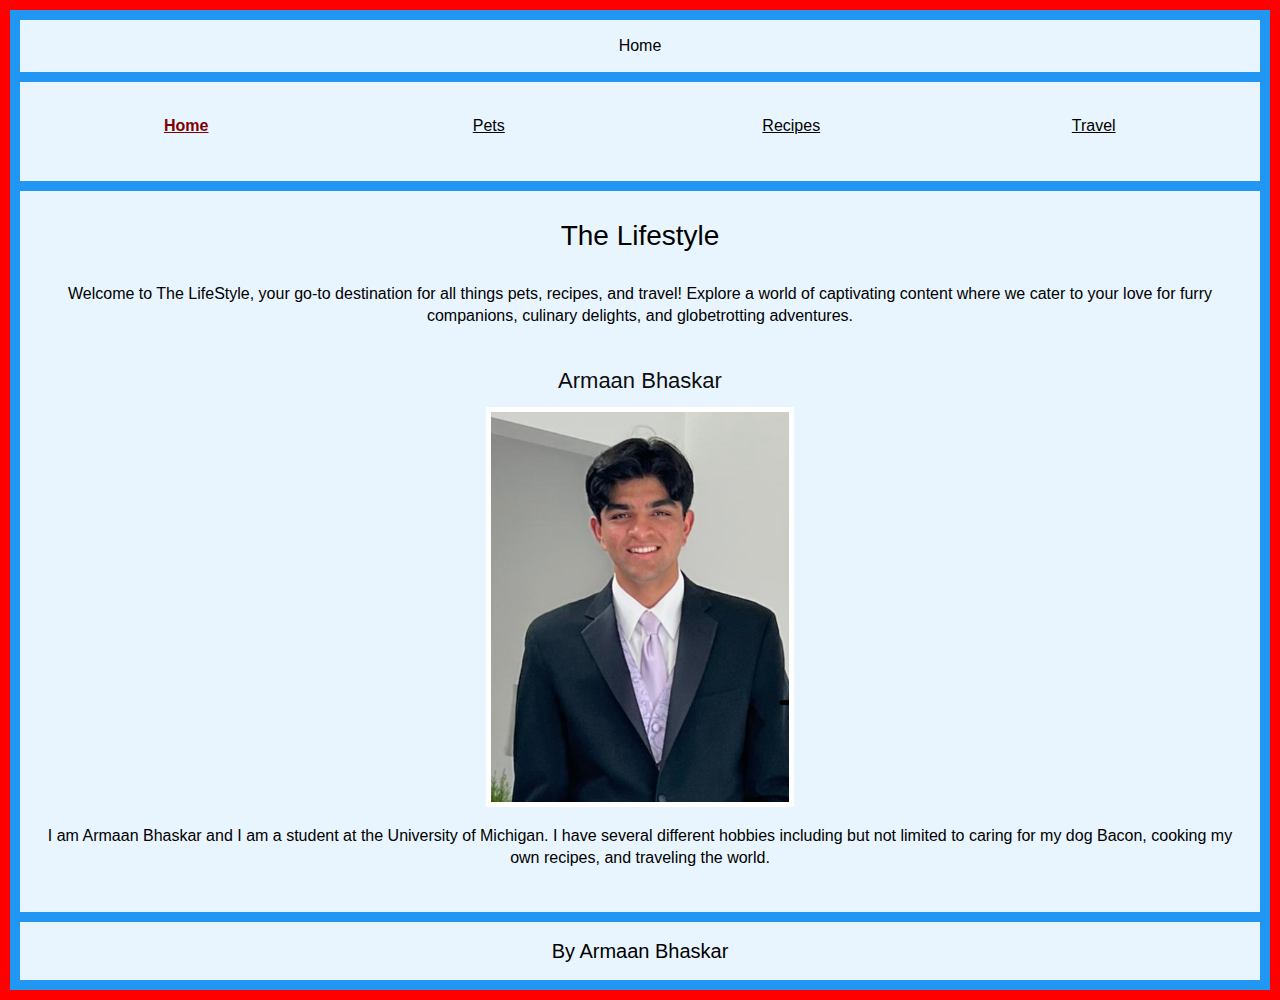
<file: index.html>
<!DOCTYPE html>
<html lang="en">
<head>
    <meta charset="UTF-8">
    <meta name="viewport" content="width=device-width, initial-scale=1.0">
    <link rel="stylesheet" type="text/css" href="css/html5reset.css">
    <link rel="stylesheet" type="text/css" href="css/style.css">
    <title>The Lifestyle</title>
</head>
<body>
    <a href="#main" class="skip-main">Skip to Main Content</a>
    <div class="grid-container">
        <header class="header">Home</header>
        <nav class="menu">
            <ul>
                <li><a href="index.html" class = "active">Home</a></li>
                <li><a href="pets.html">Pets</a></li>
                <li><a href="recipes.html">Recipes</a></li>
                <li><a href="travel.html">Travel</a></li>
            </ul>
        </nav>
        <main class="main" id="main">
            <div class="grid-item">
                <h1>The Lifestyle</h1>
                <p>Welcome to The LifeStyle, your go-to destination for all things pets, recipes, and travel! Explore a world of captivating content where we cater to your love for furry companions, culinary delights, and globetrotting adventures.</p>
            </div>
            <div class="grid-item">
                <h2>Armaan Bhaskar</h2>
                <img src="images/armaan.jpg" alt="Armaan Bhaskar">
                <p>I am Armaan Bhaskar and I am a student at the University of Michigan. I have several different hobbies including but not limited to caring for my dog Bacon, cooking my own recipes, and traveling the world.</p>
            </div>
        </main>
        <footer class="footer">By Armaan Bhaskar</footer>
    </div>
</body>
</html>
</file>
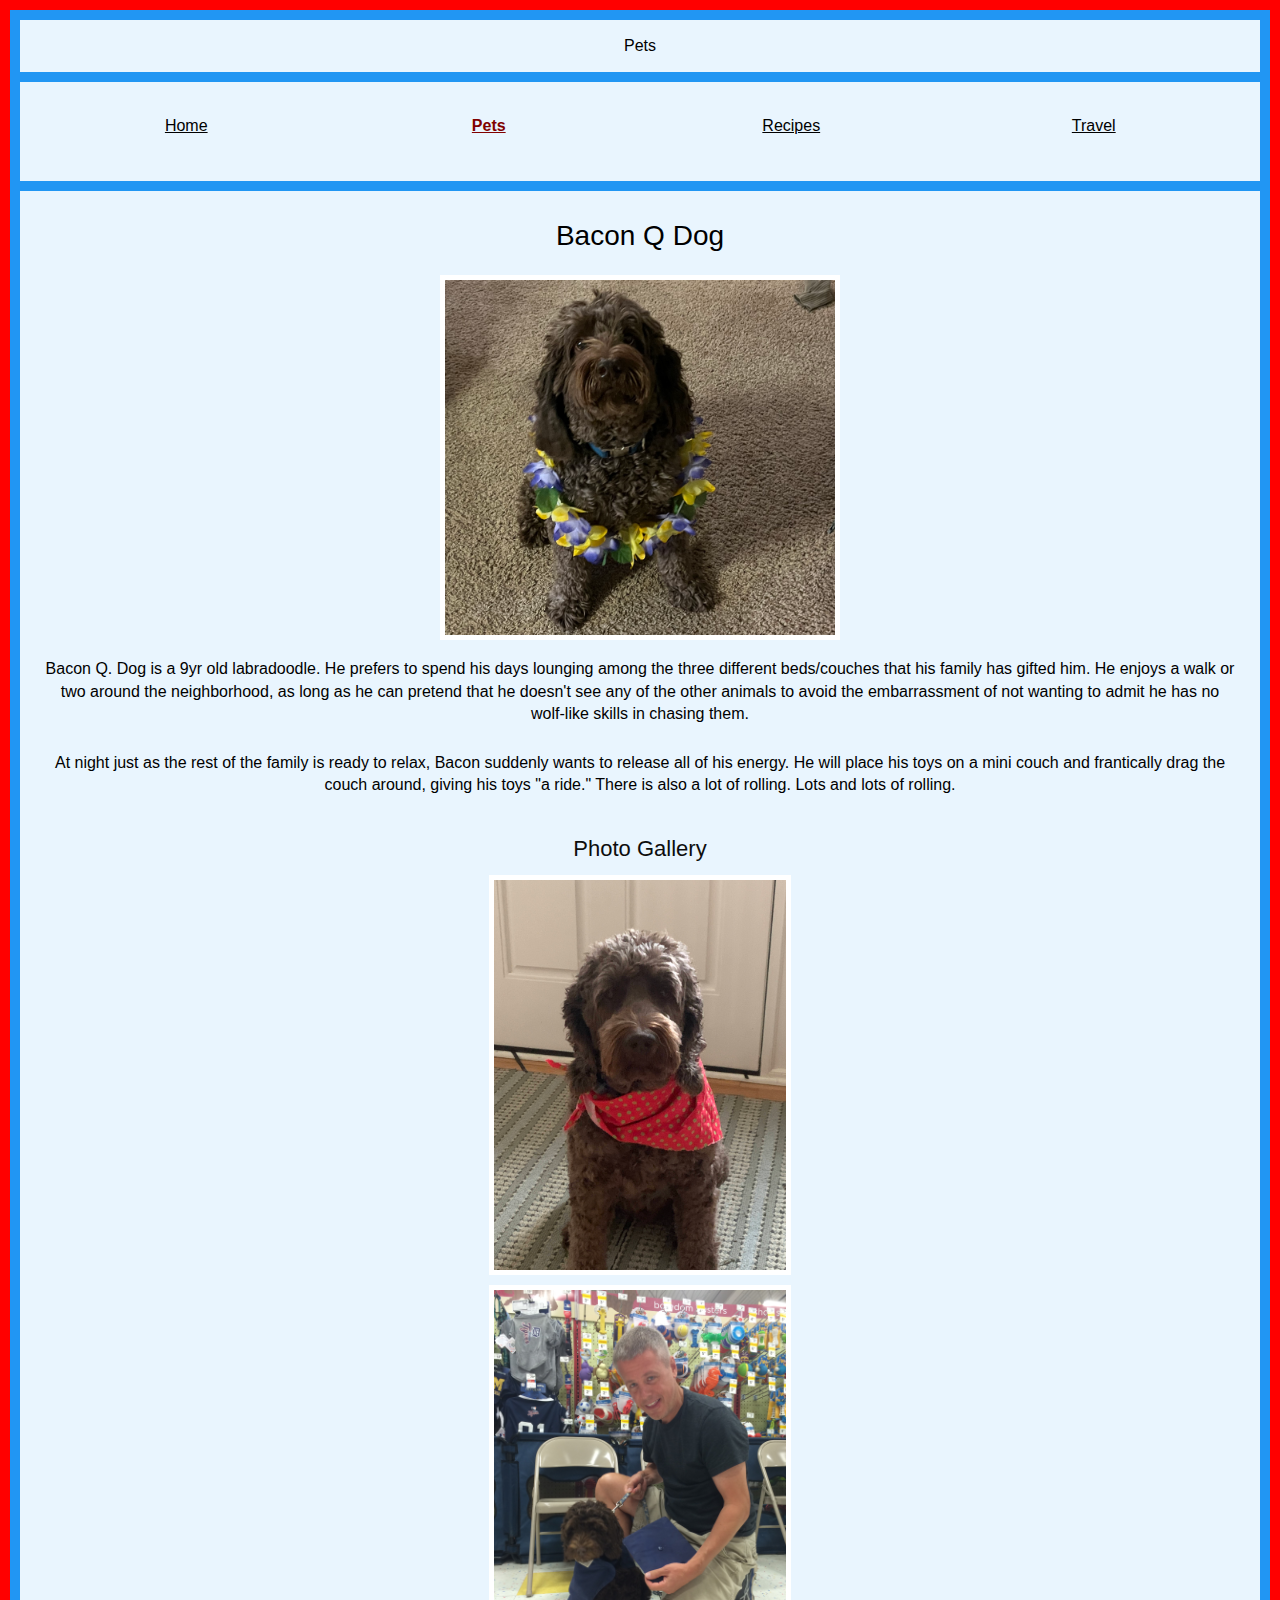
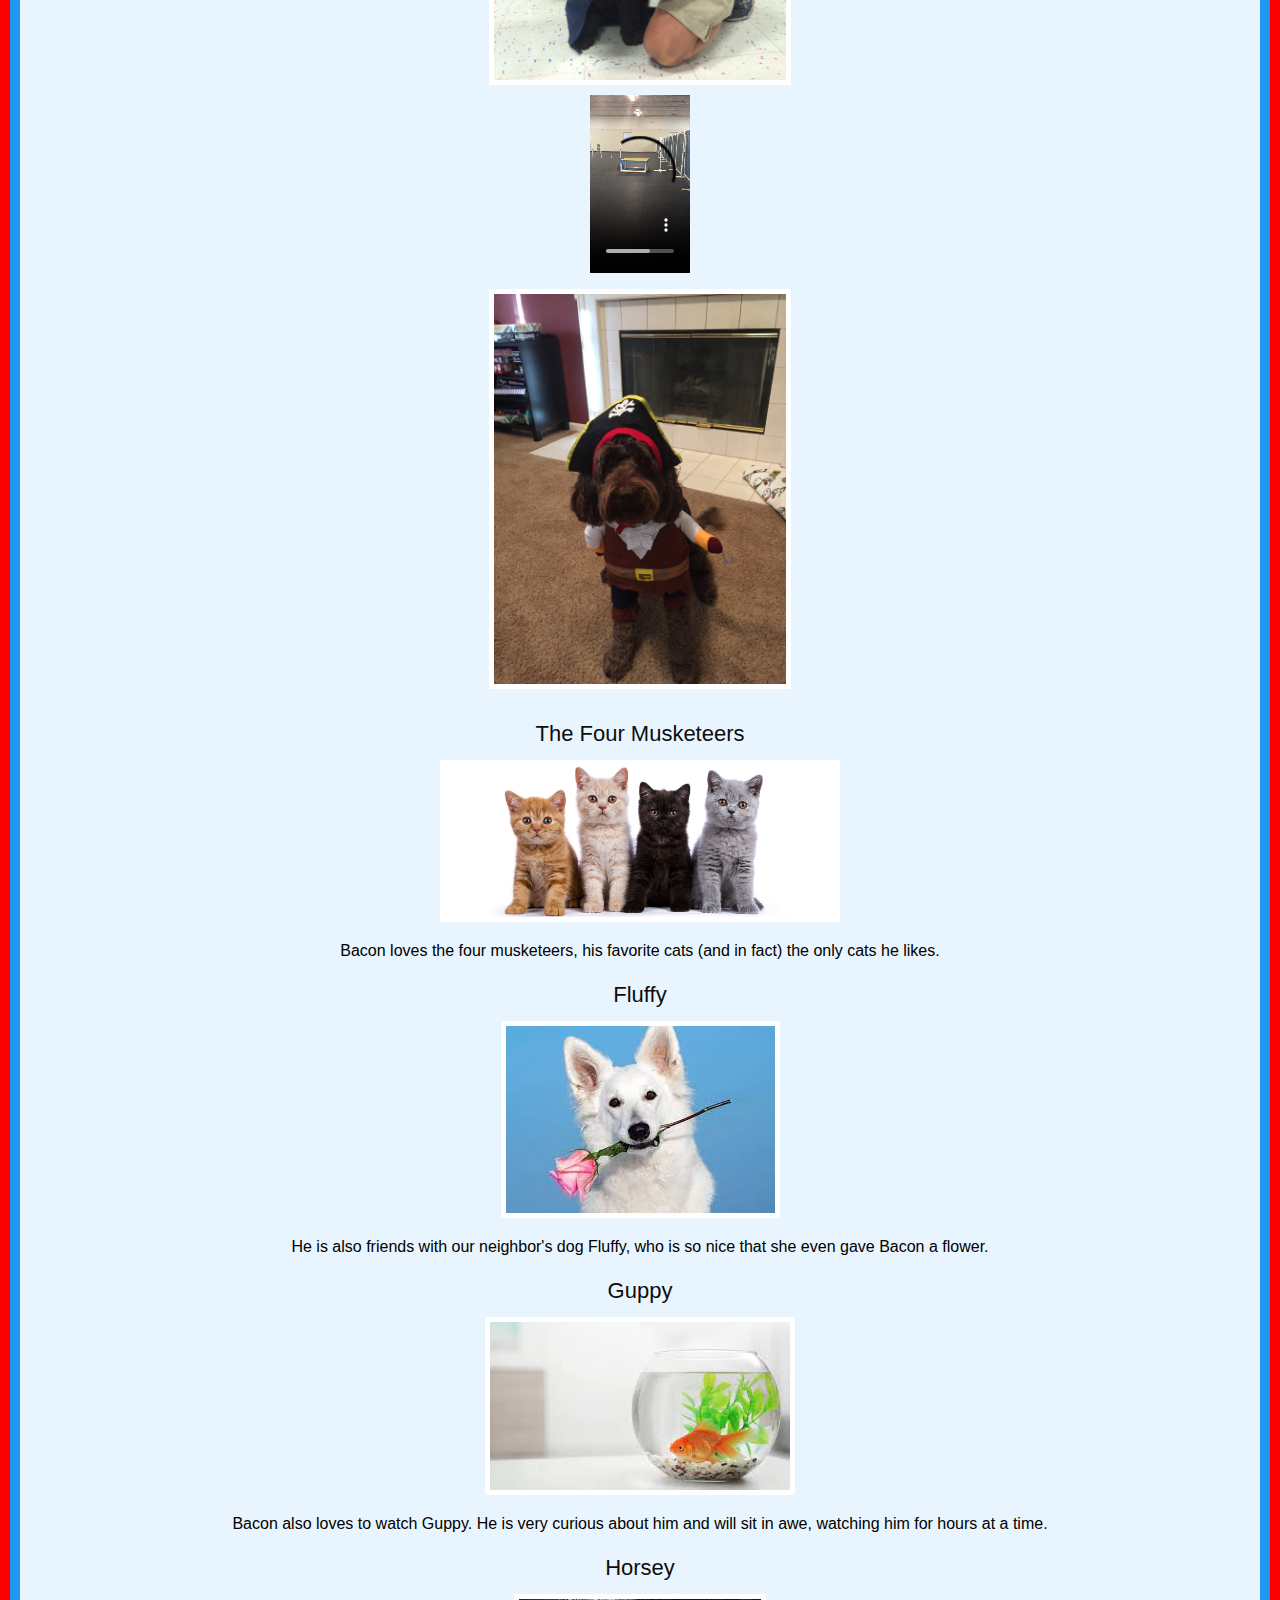
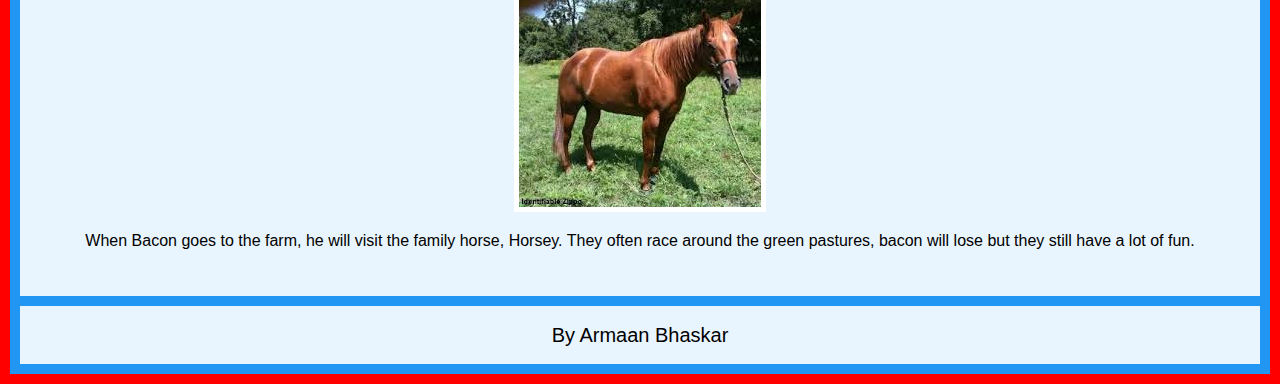
<file: pets.html>
<!DOCTYPE html>
<html lang="en">
<head>
    <meta charset="UTF-8">
    <meta name="viewport" content="width=device-width, initial-scale=1.0">
    <link rel="stylesheet" type="text/css" href="css/html5reset.css">
    <link rel="stylesheet" type="text/css" href="css/style.css">
    <title>Pets</title>
</head>
<body>
    <a href="#main" class="skip-main">Skip to Main Content</a>
    <div class="grid-container">
        <header class="header">Pets</header>
        <nav class="menu">
            <ul>
                <li><a href="index.html">Home</a></li>
                <li><a href="pets.html" class = "active">Pets</a></li>
                <li><a href="recipes.html">Recipes</a></li>
                <li><a href="travel.html">Travel</a></li>
            </ul>
        </nav>
        <main class="main" id="main">
            <div class="grid-item">
                <h1>Bacon Q Dog</h1>
                <img src="images/bacon.jpg" alt="Brown labradoodle wearing colorful lei">
                <p>Bacon Q. Dog is a 9yr old labradoodle. He prefers to spend his days lounging among the three different beds/couches that his family has gifted him. He enjoys a walk or two around the neighborhood, as long as he can pretend that he doesn't see any of the other animals to avoid the embarrassment of not wanting to admit he has no wolf-like skills in chasing them.</p>
                <p>At night just as the rest of the family is ready to relax, Bacon suddenly wants to release all of his energy. He will place his toys on a mini couch and frantically drag the couch around, giving his toys "a ride." There is also a lot of rolling. Lots and lots of rolling.</p>
            </div>
            <div class="grid-item">
                <h2>Photo Gallery</h2>
                <img src="images/bacon_bandana.JPG" alt="Brown labradoodle wearing an orange bandana">
                <img src="images/bacon_graduation.JPG" alt="Small labradoodle puppy wearing a graduation cap and gown">
                <video width="100"  controls>
                    <source src="images/bacon_agility.mov">
                    Your browser does not support the video tag.  This was a video of a girl and dog demonstrating a sit and stay procedure
                </video>
               
                <img src="images/bacon_halloween.JPG" alt="Brown labradoodle wearing a pirate costume">
            </div>
            <div class="grid-item">
                <h3>The Four Musketeers</h3>
                <img src="images/whole_lotta_cats.jpg" alt="A lot of cats together peacefully">
                <p>Bacon loves the four musketeers, his favorite cats (and in fact) the only cats he likes.</p>
                <h4> Fluffy </h4>
                <img src="images/flower_dog.jpeg" alt="Cute dog with a flower in its mouth">
                <p>  He is also friends with our neighbor's dog Fluffy, who is so nice that she even gave Bacon a flower. </p>
                <h5> Guppy </h5>
                <img src="images/fish.jpeg" alt="Small fish in a bowl">
                <p> Bacon also loves to watch Guppy. He is very curious about him and will sit in awe, watching him for hours at a time. </p>
                <h6> Horsey </h6>
                <img src="images/horse.jpeg" alt="Brown horse in a field">
                <p> When Bacon goes to the farm, he will visit the family horse, Horsey. They often race around the green pastures, bacon will lose but they still have a lot of fun.</p>
            </div>
        </main>
        <footer class="footer">By Armaan Bhaskar</footer>
    </div>
</body>
</html>
</file>
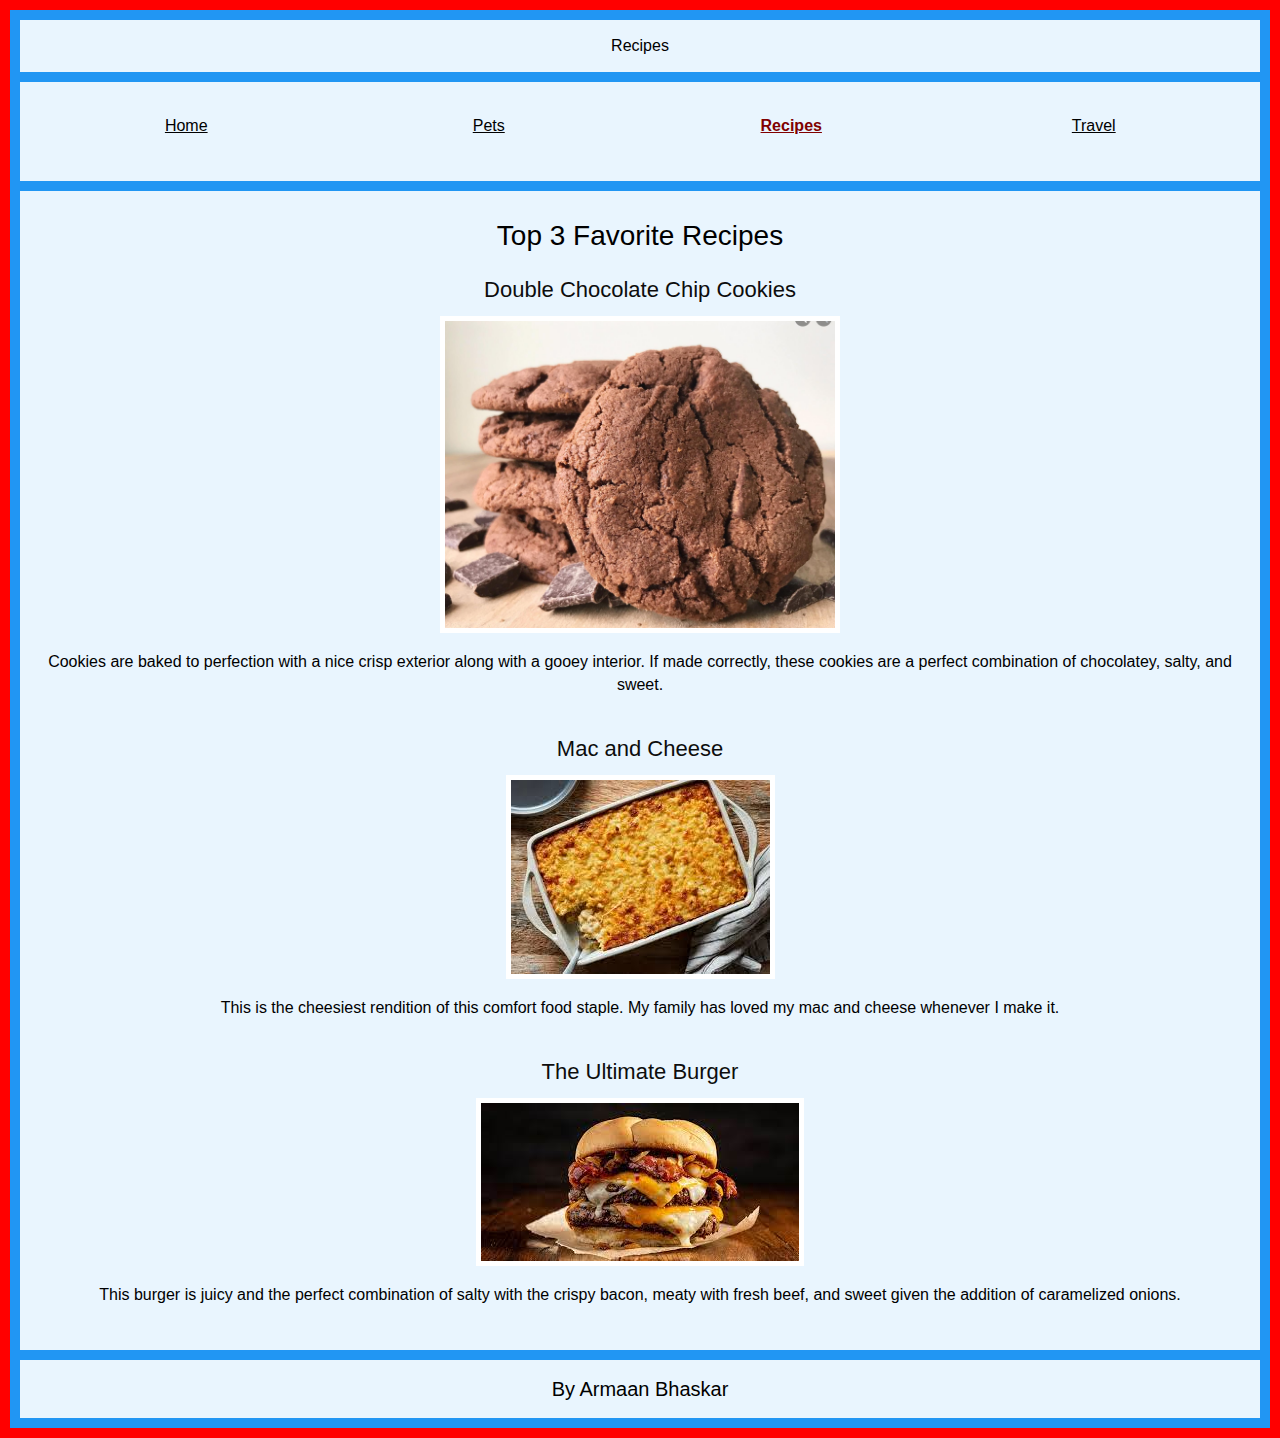
<file: recipes.html>
<!DOCTYPE html>
<html lang="en">
<head>
    <meta charset="UTF-8">
    <meta name="viewport" content="width=device-width, initial-scale=1.0">
    <link rel="stylesheet" type="text/css" href="css/html5reset.css">
    <link rel="stylesheet" type="text/css" href="css/style.css">
    <title>Recipes</title>
</head>
<body>
    <a href="#main" class="skip-main">Skip to Main Content</a>
    <div class="grid-container">
        <header class="header">Recipes</header>
        <nav class="menu">
            <ul>
                <li><a href="index.html">Home</a></li>
                <li><a href="pets.html">Pets</a></li>
                <li><a href="recipes.html" class = "active">Recipes</a></li>
                <li><a href="travel.html">Travel</a></li>
            </ul>
        </nav>
        <main class="main" id="main">
            <div class="grid-item">
                <h1> Top 3 Favorite Recipes</h1>
                <h2>Double Chocolate Chip Cookies</h2>
                <img src="images/double_chocolate_cookies.png" alt="Chocolate lovers">
                <p>Cookies are baked to perfection with a nice crisp exterior along with a gooey interior. If made correctly, these cookies are a perfect combination of chocolatey, salty, and sweet.</p>
            </div>
            <div class="grid-item">
                <h3>Mac and Cheese</h3>
                <img src="images/macandcheese.jpeg" alt="mac">
                <p>This is the cheesiest rendition of this comfort food staple. My family has loved my mac and cheese whenever I make it.</p>
            </div>
            <div class="grid-item">
                <h4>The Ultimate Burger</h4>
                <img src="images/burger.jpeg" alt="Baking ingredients">
                <p>This burger is juicy and the perfect combination of salty with the crispy bacon, meaty with fresh beef, and sweet given the addition of caramelized onions.</p>
            </div>
        </main>
        <footer class="footer">By Armaan Bhaskar</footer>
    </div>
</body>
</html>
</file>
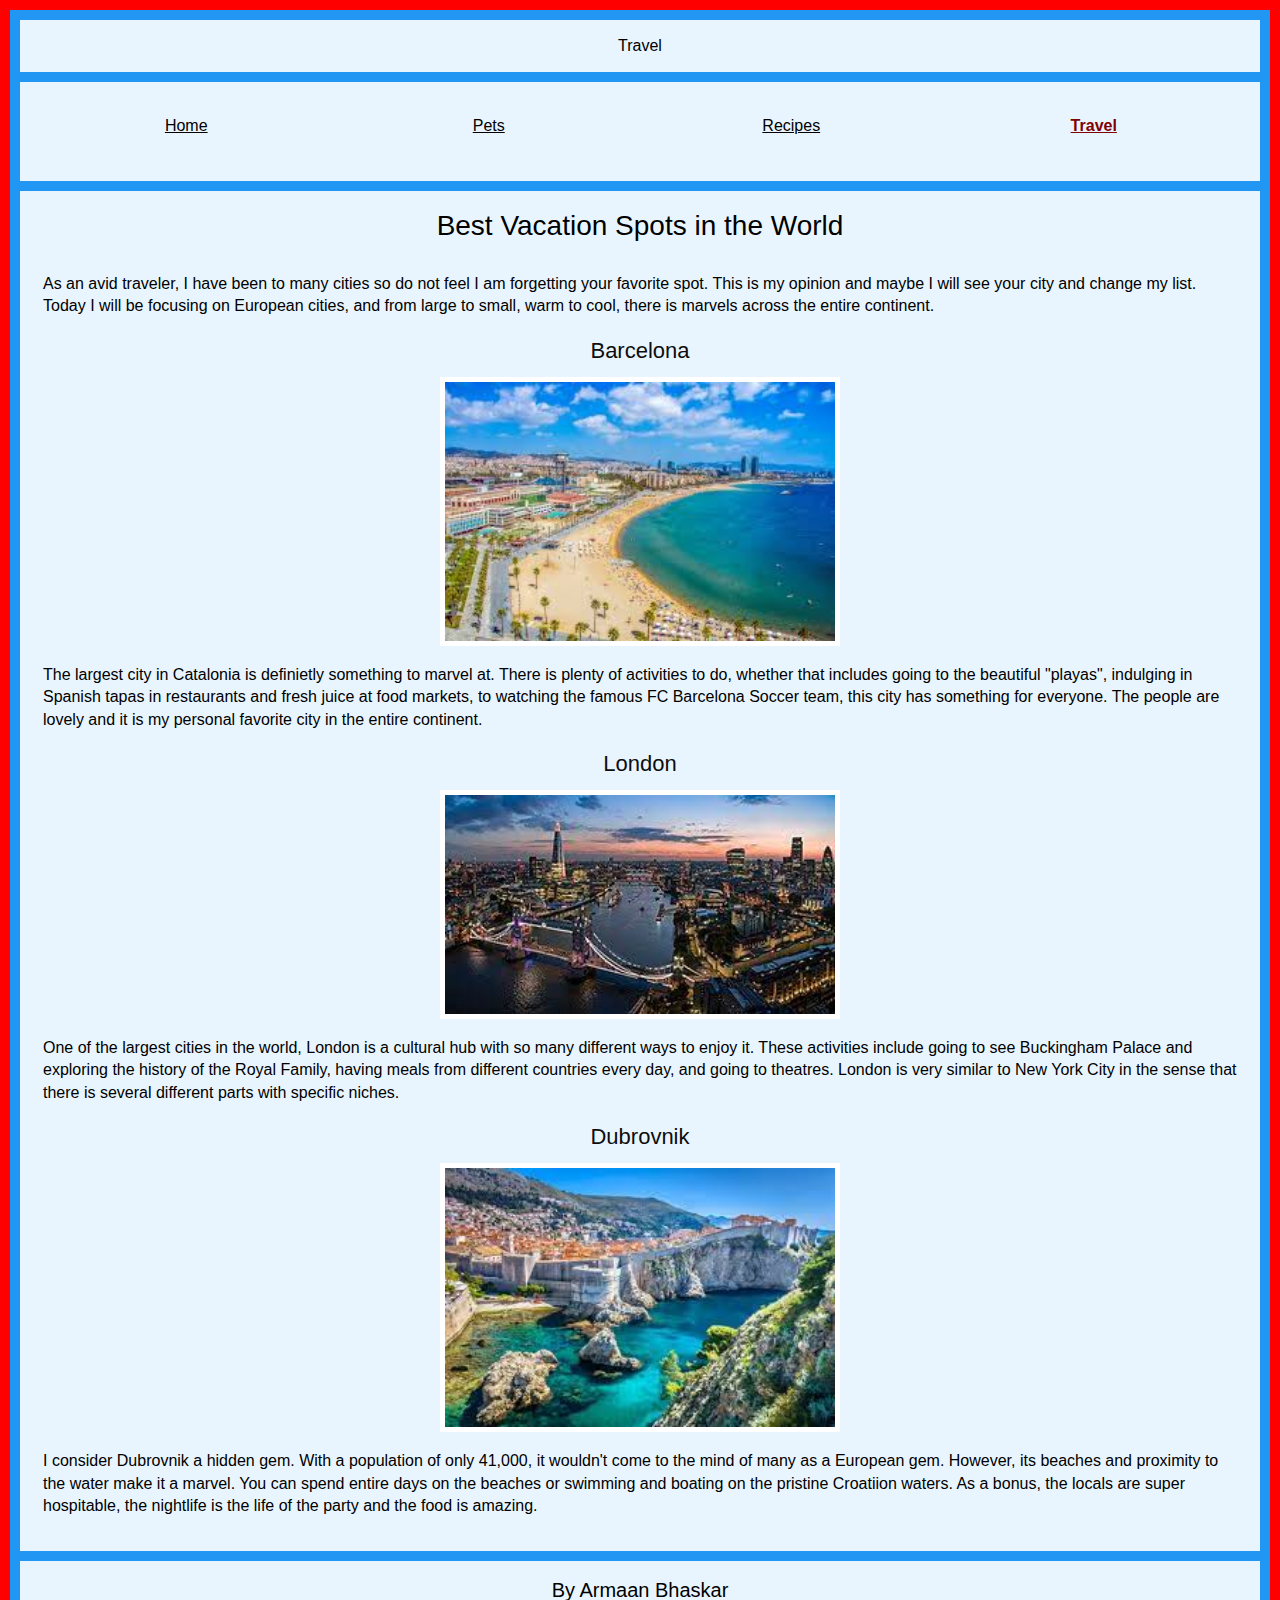
<file: travel.html>
<!DOCTYPE html>
<html lang="en">
<head>
    <meta charset="UTF-8">
    <meta name="viewport" content="width=device-width, initial-scale=1.0">
    <link rel="stylesheet" type="text/css" href="css/html5reset.css">
    <link rel="stylesheet" type="text/css" href="css/style.css">
    <title>Best Vacation Spots in the World</title>
</head>
<body>
    <a href="#main" class="skip-main">Skip to Main Content</a>
    <div class="grid-container">
        <header class="header">Travel</header>
        <nav class="menu">
            <ul>
                <li><a href="index.html">Home</a></li>
                <li><a href="pets.html">Pets</a></li>
                <li><a href="recipes.html">Recipes</a></li>
                <li><a href="travel.html" class = "active">Travel</a></li>
            </ul>
        </nav>
        <main class="main" id="main">
        <h1>Best Vacation Spots in the World</h1>
        <div>
            <p> As an avid traveler, I have been to many cities so do not feel I am forgetting your favorite spot. This is my opinion and maybe I will see your city and change my list. Today I will be focusing on European cities, and from large to small, warm to cool, there is marvels across the entire continent. </p>
            
            <h2>Barcelona</h2>
            <img src="images/barcelonabeach.jpg" width = "400" alt="España">
            <p> The largest city in Catalonia is definietly something to marvel at. There is plenty of activities to do, whether that includes going to the beautiful "playas", indulging in Spanish tapas in restaurants and fresh juice at food markets, to watching the famous FC Barcelona Soccer team, this city has something for everyone. The people are lovely and it is my personal favorite city in the entire continent. </p> 
            <h3> London </h3>
            <img src="images/London.jpeg" width = "400" alt="England">
            <p> One of the largest cities in the world, London is a cultural hub with so many different ways to enjoy it. These activities include going to see Buckingham Palace and exploring the history of the Royal Family, having meals from different countries every day, and going to theatres. London is very similar to New York City in the sense that there is several different parts with specific niches.  </p>
            <h4> Dubrovnik</h4>
            <img src="images/Dubrovnik.jpeg" width = "400" alt="Croatia">
            <p> I consider Dubrovnik a hidden gem. With a population of only 41,000, it wouldn't come to the mind of many as a European gem. However, its beaches and proximity to the water make it a marvel. You can spend entire days on the beaches or swimming and boating on the pristine Croatiion waters. As a bonus, the locals are super hospitable, the nightlife is the life of the party and the food is amazing.  </p>
        
        </div>

    </main>
    <footer class="footer">By Armaan Bhaskar</footer>
</div>
</body>
</html>
</file>
<file: css/style.css>
body {
    font-family: Arial, Verdana;
    background-color: red;
    color: #000000;
    margin: 10px;
    line-height: 1.4;
}

h1, h2, p, img, div, footer p {
    box-sizing: border-box;
}

h1 {
    font-size: 28px;
    text-align: center;
    margin-bottom: 20px;
}

h2, h3, h4, h5, h6 {
    font-size: 22px;
    color: #0D0D0D;
    text-align: center;
}

p, nav ul li a {
    font-size: 16px;
    padding: 8px;
    margin-bottom: 10px;
}

img {
    max-width: 100%;
    display: block;
    border: 5px solid white;
    margin: 10px auto;
}

.grid-container {
    display: grid;
    grid-template-areas:
        'title title'
        'menu main'
        'footer footer';
    grid-template-columns: 1fr; 
    gap: 10px;
    background-color: #2196F3;
    padding: 10px;
}

.header, .menu, .main, .footer, .grid-container > div, .grid-container > header, .grid-container > nav, .grid-container > main, .grid-container > footer {
    background-color: rgba(255, 255, 255, 0.9);
    padding: 15px;
    max-width: 100%;
}

.grid-item {
    text-align: left;
    margin: 10px 0;
}

a.skip-main {
    position: absolute;
    top: -999px;
    left: -999px;
    background: #000;
    color: #fff;
    padding: 8px;
    z-index: 100;
}

a.skip-main:focus {
    left: 10px;
    top: 10px;
}

nav ul {
    list-style-type: none;
    padding: 0;
    margin: 0;
}

nav ul li {
    padding: 10px 5px;
}

nav ul li a {
    text-decoration: none;
    color: #000;
    display: block;
}
@media only screen and (min-width: 768px) {
    .grid-container {
        display: flex;
        flex-direction: column;
    }

    .header, .main, .footer {
        flex: 1 0 auto;
    }

    .menu ul {
        display: flex;
        justify-content: space-between;
        padding: 0;
        margin: 0;
    }
    
    .menu li {
        text-align: center;
        flex: 1;
    }

    .menu li {
        flex: 1;
    }

    .main {
        display: flex;
        flex-direction: column; 
        flex-wrap: wrap;
    }

    .grid-item {
        flex: 1 0 auto;
    }

    nav ul {
        display: flex;
        list-style-type: none;
        padding: 0;
        margin: 0;
    }

    nav ul li {
        padding: 10px 0; 
    }

    img {
        max-width: 400px;
        max-height: 400px;
    }
    .img-text-container {
        position: relative;
    }
    
    .img-text {
        position: absolute;
        bottom: 0;
        background: rgba(0, 0, 0, 0.5);
        color: white;
        padding: 10px;
        width: 100%;
    }
}


@media screen and (prefers-reduced-motion: reduce) {
    * {
        animation-duration: 0.001ms !important;
        animation-iteration-count: 1 !important;
        transition-duration: 0.001ms !important;
    }
}

.header {
    grid-area: title;
    text-align: center;
    max-width: 100%;
    padding: 20px;
}

.menu {
    grid-area: menu;
}



.footer {
    text-align: center;
    padding: 20px 0;
    font-size: 20px;
    grid-column: 1 / -1;
}

.grid-item {
    text-align: center;
    margin: 10px 0;
}

a.skip-main {
    position: absolute;
    top: -999px;
    left: -999px;
    background: #000;
    color: #fff;
    padding: 8px;
    z-index: 100;
}

a.skip-main:focus {
    left: 10px;
    top: 10px;
}

nav ul {
    list-style-type: none;
    padding: 0;
    margin: 0;
}

nav ul li {
    padding: 10px 5px;
}

nav ul li a {
    text-decoration: none;
    color: #000; 
    display: block;
}

nav ul li a:link, nav ul li a:visited {
    color: #000; 
    text-decoration: underline;
}

nav ul li a.active {
    font-weight: bold;
    color: maroon;
}

nav ul li a:hover {
    text-decoration: none;
    font-weight: bold;
}
</file>
